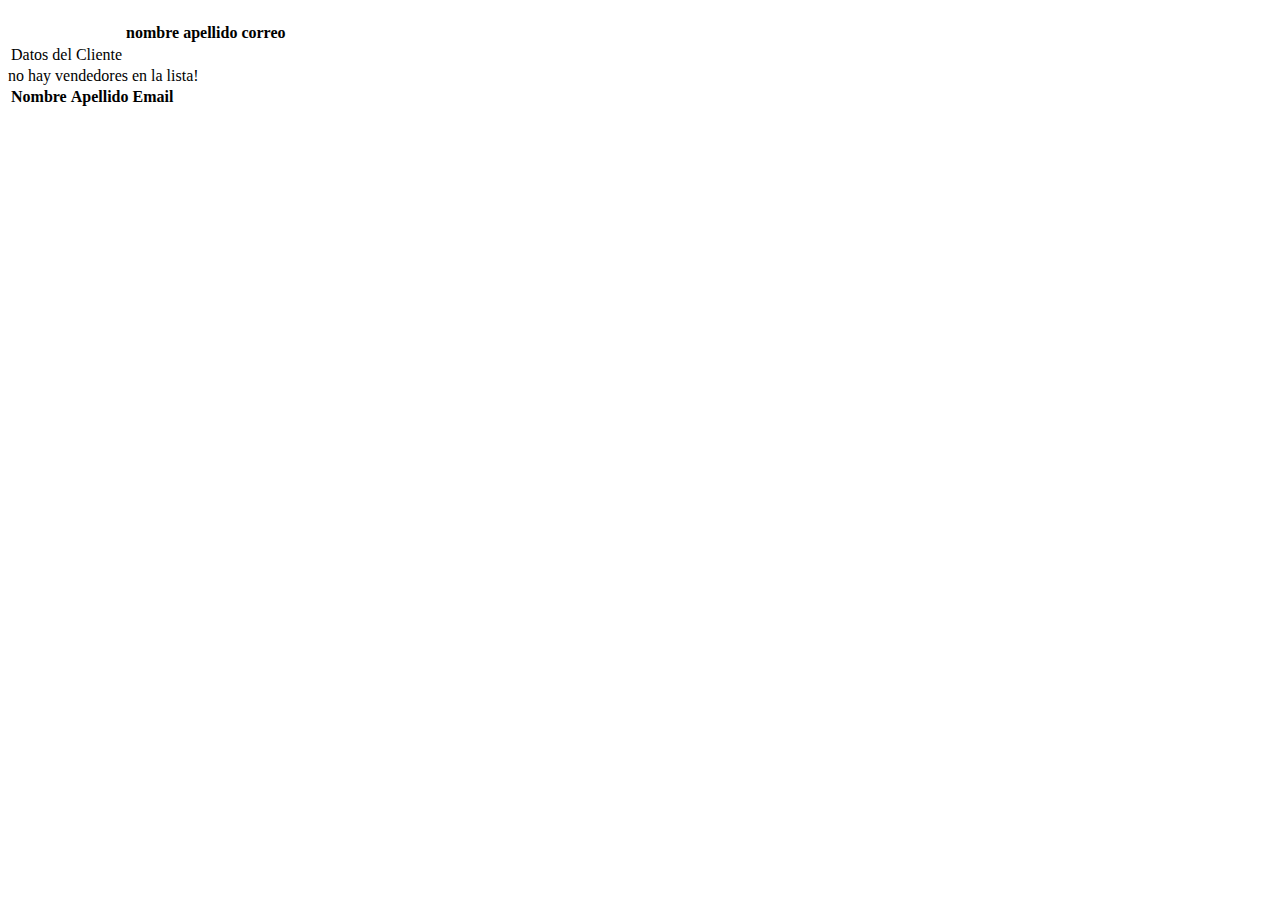
<file: src/main/resources/templates/cliente/index.html>
<!DOCTYPE html>
<html lang="es" xmlns:th="https://www.thymeleaf.org">
<head>
    <meta charset="UTF-8">
    <meta http-equiv="X-UA-Compatible" content="IE=edge">
    <meta name="viewport" content="width=device-width, initial-scale=1.0">
    <link href="https://cdn.jsdelivr.net/npm/bootstrap@5.3.0-alpha1/dist/css/bootstrap.min.css" rel="stylesheet" integrity="sha384-GLhlTQ8iRABdZLl6O3oVMWSktQOp6b7In1Zl3/Jr59b6EGGoI1aFkw7cmDA6j6gD" crossorigin="anonymous">
    <link rel="stylesheet" type="text/css" th:href="@{/css/style.css}">
    <title th:text="${titulo}"></title>
</head>
<body>
    <h1 class="verde" th:text="${cuerpo}"></h1>
    <table class="table table-sm">
        <thead>
            <tr>
                <th></th>
                <th>nombre</th>
                <th>apellido</th>
                <th>correo</th>
            </tr>
        </thead>
        <tbody>
            <tr>
                <td>Datos del Cliente</td>
                <td th:text="${cliente.nombre}"></td>
                <td th:text="${cliente.apellido}"></td>
                <td th:text="${cliente.email}"></td>
            </tr>
        </tbody>
    </table>
    <div th:if="${vendedores.isEmpty()}">no hay vendedores en la lista!</div>
    <table th:if="${not vendedores.isEmpty()}" class="table table-bordered">
		<thead>
			<tr>
				<th>Nombre</th>
				<th>Apellido</th>
				<th>Email</th>
			</tr>
		</thead>
		<tbody>
			<tr th:each="vendedor: ${vendedores}">
				<td th:text="${vendedor.nombre}"></td>
				<td th:text="${vendedor.apellido}"></td>
				<td th:text="${vendedor.email}"></td>
			</tr>
		</tbody>
	</table>
    <script src="https://cdn.jsdelivr.net/npm/bootstrap@5.3.0-alpha1/dist/js/bootstrap.bundle.min.js" integrity="sha384-w76AqPfDkMBDXo30jS1Sgez6pr3x5MlQ1ZAGC+nuZB+EYdgRZgiwxhTBTkF7CXvN" crossorigin="anonymous"></script>
</body>
</html>
</file>
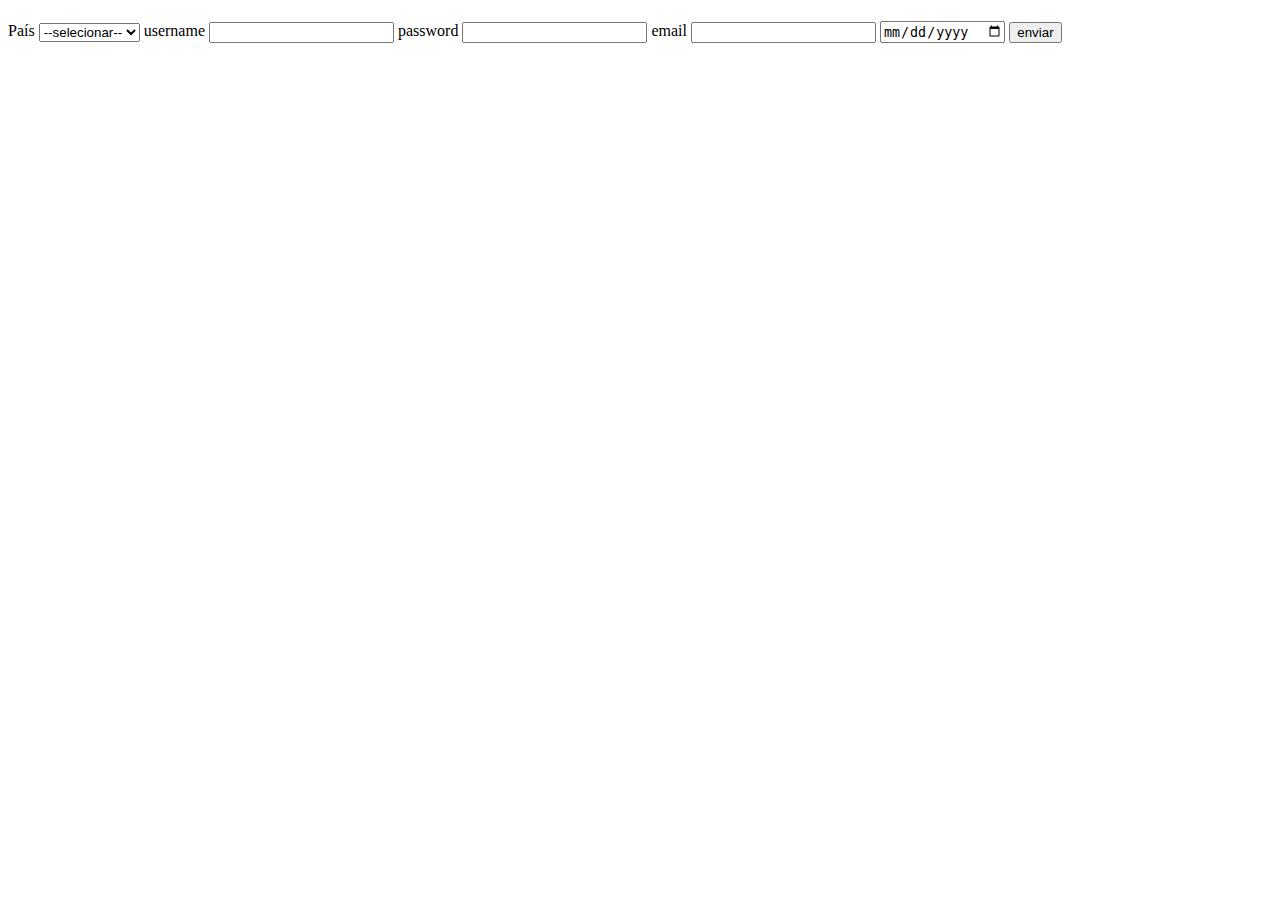
<file: src/main/resources/templates/form.html>
<!DOCTYPE html>
<html lang="es" xmlns:th="https://www.thymeleaf.org">
<head>
    <meta charset="UTF-8">
    <meta http-equiv="X-UA-Compatible" content="IE=edge">
    <meta name="viewport" content="width=device-width, initial-scale=1.0">
    <title th:text="${titulo}"></title>
</head>
<body>
    <h1 th:text="${titulo}"></h1>
    <form th:action="@{/form}" th:object="${usuario}" method="post">
        <label for="pais.id">País</label>
        <select id="pais.id" th:field="*{pais.id}">
            <option value="">--selecionar--</option>
            <!-- <option th:each="pais: ${paises}" th:text="${pais}" th:value="${pais}"></option> -->
            <option th:each="pais: ${listaPaises}" th:text="${pais.nombre}" th:value="${pais.id}"></option>
        </select>
        <span th:if="${#fields.hasErrors('pais.id')}" th:errors="*{pais.id}"></span>
        <!-- <span th:if="${#fields.hasErrors('pais')}" th:errors="*{pais}"></span> -->
        <label for="username">username</label>
        <!-- <input type="text" name="username" id="username"> -->
        <input type="text" id="username" th:field="*{username}">
        <span th:if="${#fields.hasErrors('username')}" th:errors="*{username}"></span>
        <label for="password">password</label>
        <input type="text" id="password" th:field="*{password}">
        <span th:if="${#fields.hasErrors('password')}" th:errors="*{password}"></span>
        <label for="email">email</label>
        <input type="text" id="email" th:field="*{email}">
        <span th:if="${#fields.hasErrors('email')}" th:errors="*{email}"></span>
        <input type="date" id="email" th:field="*{fechaNacimiento}">
        <span th:if="${#fields.hasErrors('fechaNacimiento')}" th:errors="*{fechaNacimiento}"></span>
        <button type="submit">enviar</button>
    </form>
</body>
</html>
</file>
